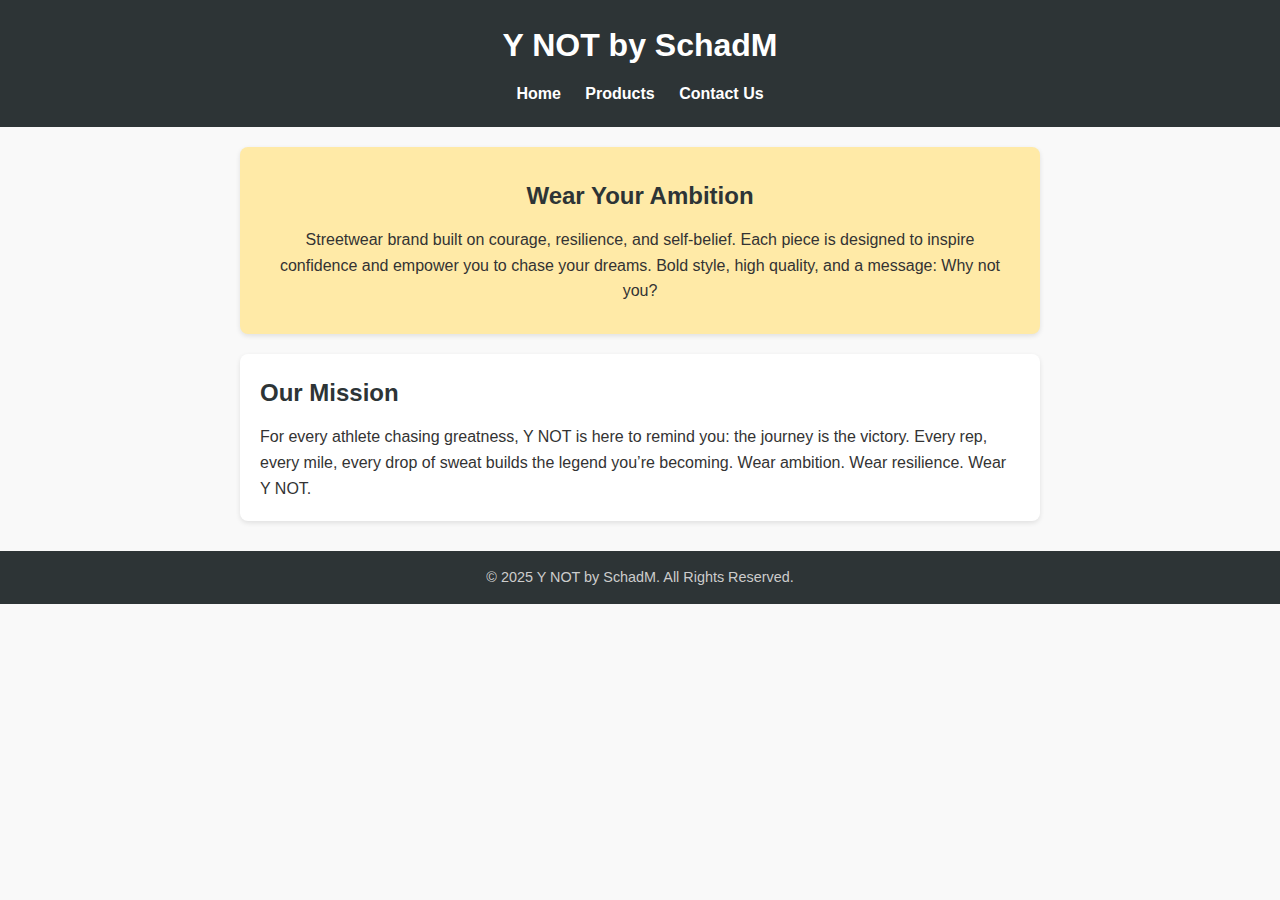
<file: Index.html>
<!DOCTYPE html>
<html lang="en">
<head>
  <meta charset="UTF-8">
  <meta name="viewport" content="width=device-width, initial-scale=1.0">
  <title>Y NOT by SchadM</title>
  <link rel="stylesheet" href="style.css">
</head>
<body>
  <header>
    <h1>Y NOT by SchadM</h1>
    <nav>
      <a href="index.html">Home</a>
      <a href="products.html">Products</a>
      <a href="contact.html">Contact Us</a>
    </nav>
  </header>

  <section class="hero">
    <h2>Wear Your Ambition</h2>
    <p>
      Streetwear brand built on courage, resilience, and self-belief.  
      Each piece is designed to inspire confidence and empower you to chase your dreams.  
      Bold style, high quality, and a message: Why not you?
    </p>
  </section>

  <section class="about">
    <h2>Our Mission</h2>
    <p>
      For every athlete chasing greatness, Y NOT is here to remind you: the journey is the victory.  
      Every rep, every mile, every drop of sweat builds the legend you’re becoming.  
      Wear ambition. Wear resilience. Wear Y NOT.
    </p>
  </section>

  <footer>
    <p>&copy; 2025 Y NOT by SchadM. All Rights Reserved.</p>
  </footer>
</body>
</html>
</file>
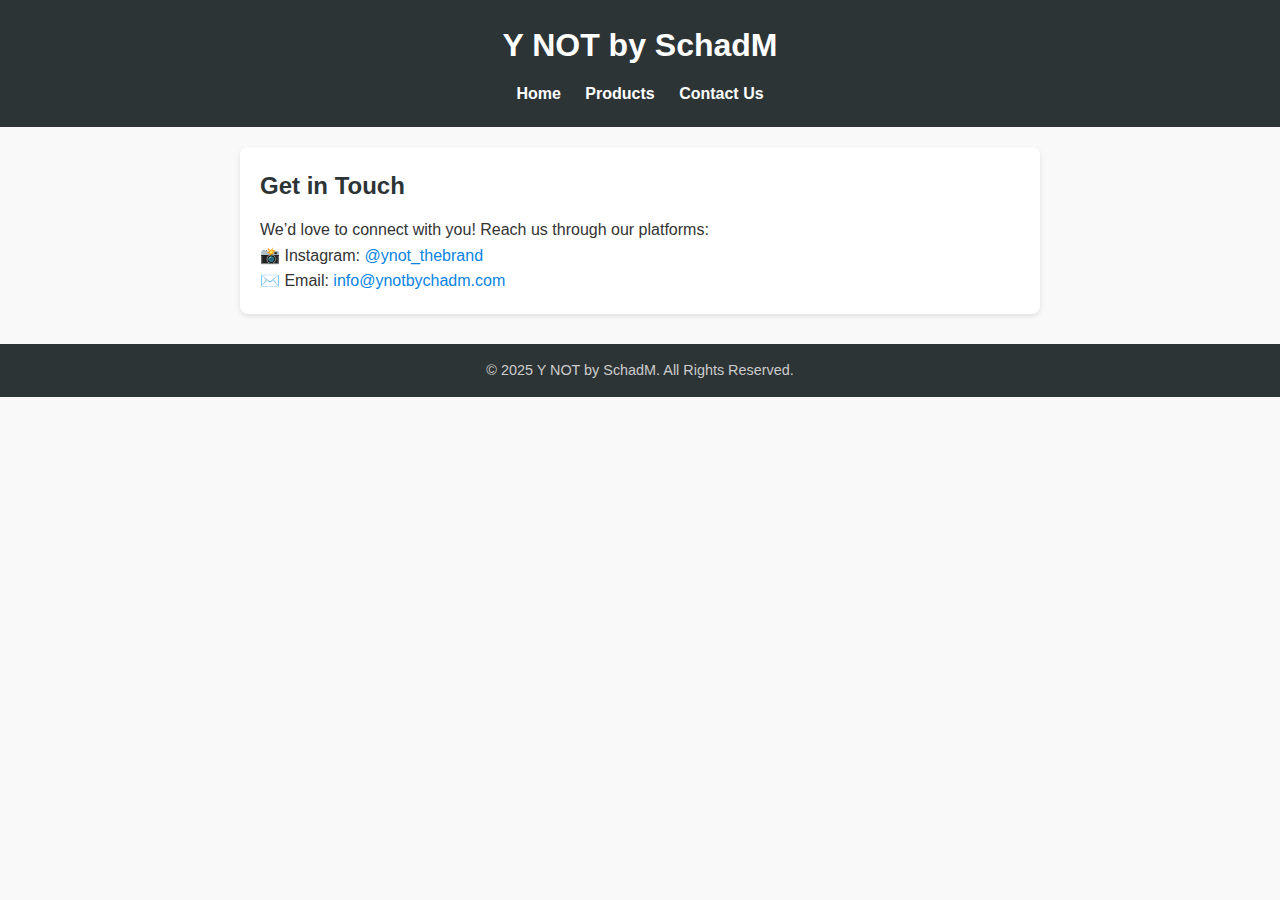
<file: Contact.html>
<!DOCTYPE html>
<html lang="en">
<head>
  <meta charset="UTF-8">
  <meta name="viewport" content="width=device-width, initial-scale=1.0">
  <title>Contact Y NOT</title>
  <link rel="stylesheet" href="style.css">
</head>
<body>
  <header>
    <h1>Y NOT by SchadM</h1>
    <nav>
      <a href="index.html">Home</a>
      <a href="products.html">Products</a>
      <a href="contact.html">Contact Us</a>
    </nav>
  </header>

  <section class="contact">
    <h2>Get in Touch</h2>
    <p>We’d love to connect with you! Reach us through our platforms:</p>
    
    <p>
      📸 Instagram: 
      <a href="https://www.instagram.com/ynot_thebrand/" target="_blank">
        @ynot_thebrand
      </a>
    </p>
    <p>
      ✉️ Email: 
      <a href="mailto:info@ynotbychadm.com">info@ynotbychadm.com</a>
    </p>
  </section>

  <footer>
    <p>&copy; 2025 Y NOT by SchadM. All Rights Reserved.</p>
  </footer>
</body>
</html>
</file>
<file: style.css>
/* Reset */
* {
  margin: 0;
  padding: 0;
  box-sizing: border-box;
}

body {
  font-family: Arial, sans-serif;
  background: #f9f9f9;
  color: #333;
  line-height: 1.6;
  padding: 0;
}

/* Header */
header {
  background: #2d3436;
  color: white;
  padding: 20px;
  text-align: center;
}

header h1 {
  margin-bottom: 10px;
}

nav a {
  color: #fff;
  margin: 0 10px;
  text-decoration: none;
  font-weight: bold;
}

nav a:hover {
  text-decoration: underline;
}

/* Sections */
section {
  background: white;
  margin: 20px auto;
  padding: 20px;
  max-width: 800px;
  border-radius: 8px;
  box-shadow: 0 2px 5px rgba(0,0,0,0.1);
}

h2 {
  color: #2d3436;
  margin-bottom: 12px;
}

a {
  color: #0984e3;
  text-decoration: none;
}

a:hover {
  text-decoration: underline;
}

/* Hero Section */
.hero {
  text-align: center;
  padding: 30px;
  background: #ffeaa7;
  border-radius: 8px;
  margin-bottom: 20px;
}

/* Products */
.product-gallery {
  display: flex;
  justify-content: center;
  margin-top: 20px;
}

.product-gallery img {
  max-width: 100%;
  border-radius: 8px;
}

/* Footer */
footer {
  background: #2d3436;
  color: #ccc;
  text-align: center;
  padding: 15px;
  margin-top: 30px;
  font-size: 0.9rem;
}
</file>
